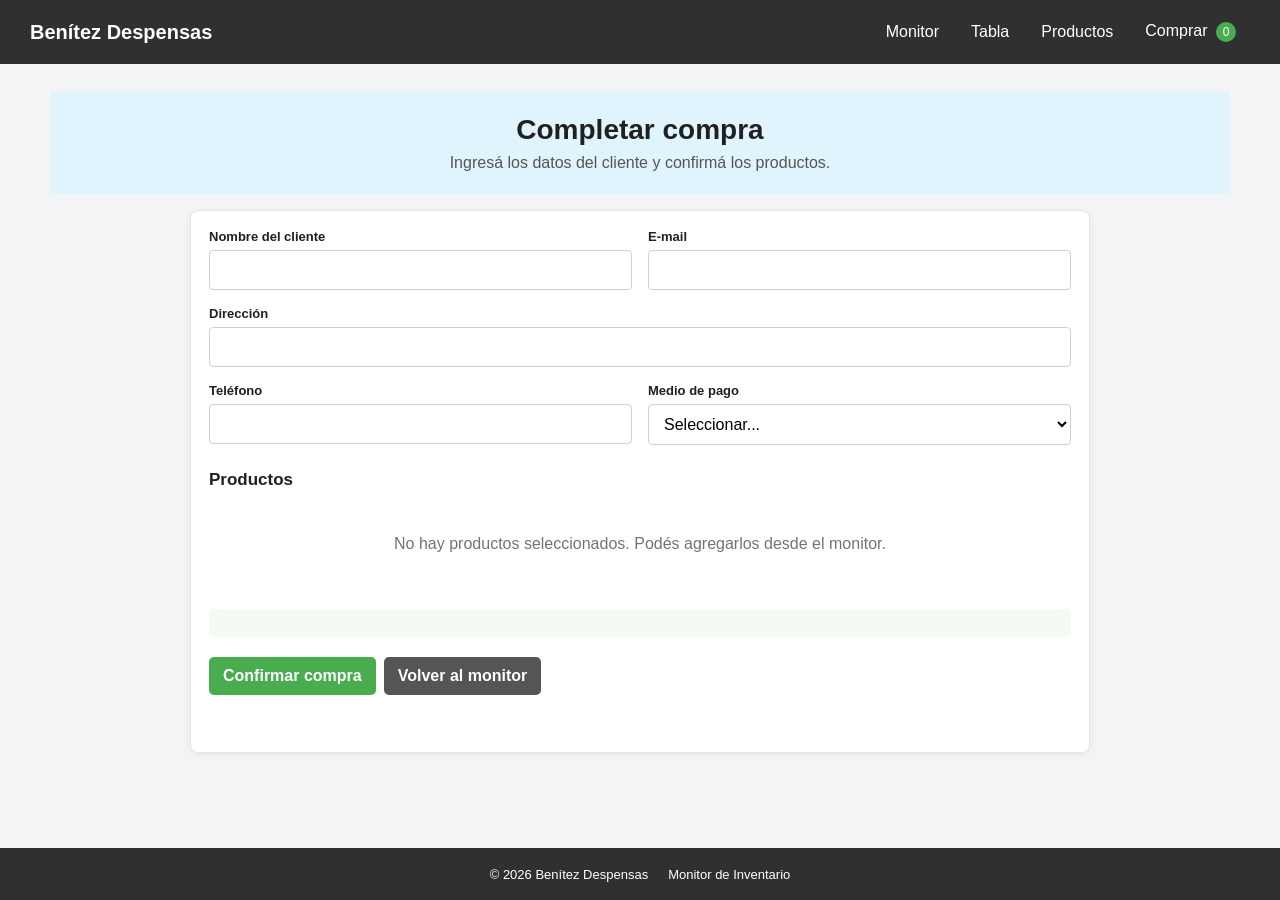
<file: comprar.html>
<!DOCTYPE html>
<html lang="es">
<head>
    <meta charset="UTF-8">
    <meta name="viewport" content="width=device-width, initial-scale=1.0">
    <title>Benítez Despensas | Compra</title>
    <link rel="stylesheet" href="css/style.css">
</head>
<body data-page="compra">
    <header id="site-header"></header>

    <main class="container">
        <section class="page-heading">
            <h1>Completar compra</h1>
            <p>Ingresá los datos del cliente y confirmá los productos.</p>
        </section>

        <form id="purchase-form" class="panel form-panel">
            <div class="form-grid">
                <div class="field">
                    <label for="customer-name">Nombre del cliente</label>
                    <input id="customer-name" name="nombre" required>
                </div>
                <div class="field">
                    <label for="customer-email">E-mail</label>
                    <input id="customer-email" name="email" type="email" required>
                </div>
                <div class="field">
                    <label for="customer-address">Dirección</label>
                    <input id="customer-address" name="direccion" required>
                </div>
                <div class="field">
                    <label for="customer-phone">Teléfono</label>
                    <input id="customer-phone" name="telefono" required>
                </div>
                <div class="field">
                    <label for="payment-method">Medio de pago</label>
                    <select id="payment-method" name="medioPago" required>
                        <option value="">Seleccionar...</option>
                        <option>Transferencia</option>
                        <option>Tarjeta</option>
                        <option>Efectivo</option>
                    </select>
                </div>
            </div>

            <div class="panel-subsection">
                <h2>Productos</h2>
                <div id="purchase-products"></div>
            </div>

            <div id="purchase-summary" class="purchase-summary"></div>

            <div class="form-actions">
                <button type="submit" class="btn btn-primary">Confirmar compra</button>
                <a href="index.html" class="btn btn-secondary">Volver al monitor</a>
            </div>

            <div id="purchase-result" class="result-message" aria-live="polite"></div>
        </form>
    </main>

    <footer id="site-footer"></footer>

    <script type="module" src="js/main.js"></script>
</body>
</html>
</file>
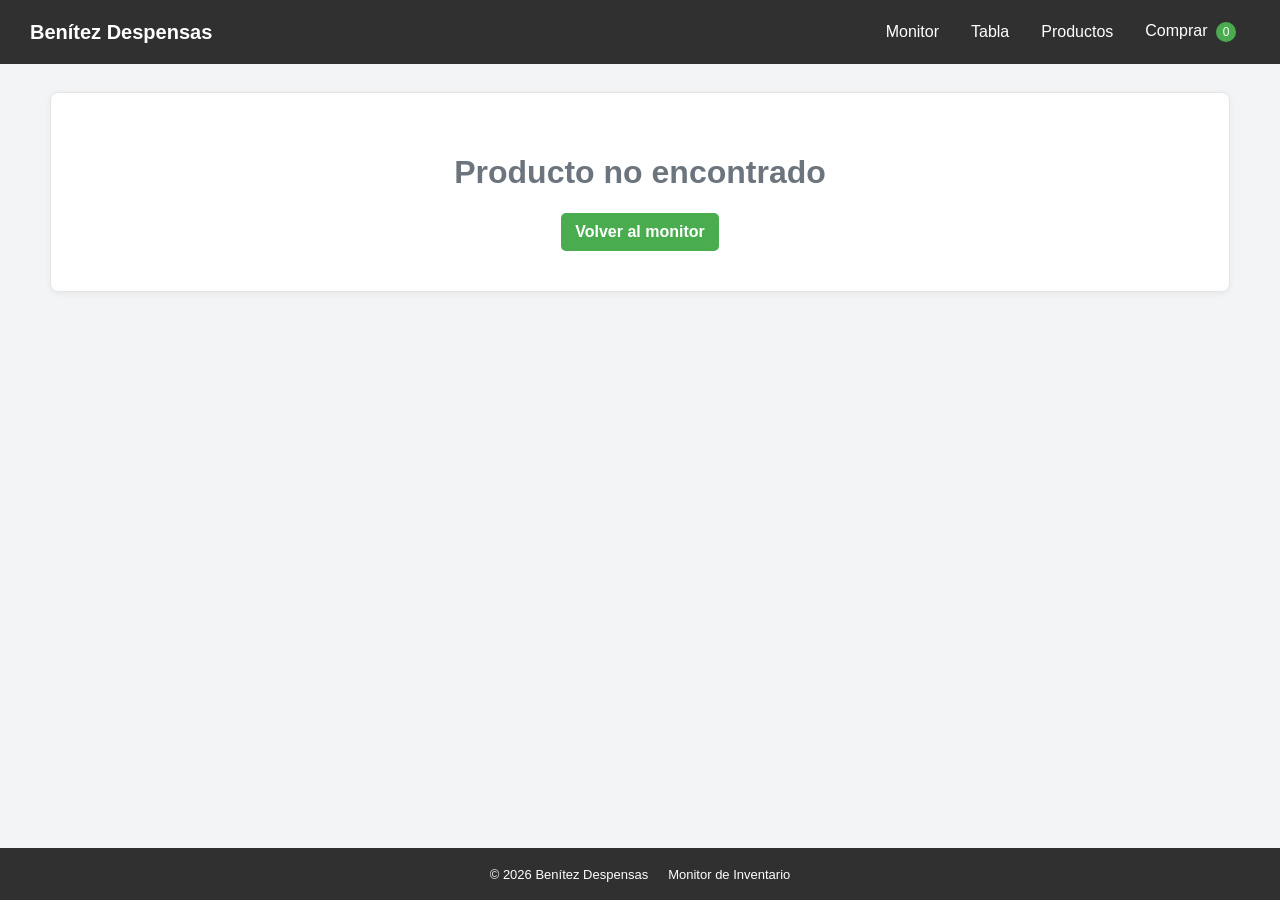
<file: producto.html>
<!DOCTYPE html>
<html lang="es">
<head>
    <meta charset="UTF-8">
    <meta name="viewport" content="width=device-width, initial-scale=1.0">
    <title>Benítez Despensas | Producto</title>
    <link rel="stylesheet" href="css/style.css">
</head>
<body data-page="producto">
    <header id="site-header"></header>

    <main class="container">
        <div id="product-detail"></div>
    </main>

    <footer id="site-footer"></footer>

    <script type="module" src="js/main.js"></script>
</body>
</html>
</file>
<file: css/style.css>
/* ==========================================================
   BENÍTEZ DESPENSAS
   ========================================================== */

:root {
    --dark: #303030;
    --dark-2: #242424;
    --green: #49ad50;
    --green-dark: #398e40;
    --blue: #dff4fc;
    --text: #202020;
    --muted: #6c757d;
    --border: #dddddd;
    --bg: #f3f4f6;
    --white: #ffffff;
    --red: #e33434;
    --red-bg: #fff0f1;
    --yellow-bg: #fff4df;
    --info: #2196f3;
}

* {
    box-sizing: border-box;
}

html {
    min-height: 100%;
}

body {
    margin: 0;
    min-height: 100vh;
    display: flex;
    flex-direction: column;
    font-family: Arial, Helvetica, sans-serif;
    color: var(--text);
    background: var(--bg);
}

a {
    color: inherit;
}

button,
input,
select {
    font: inherit;
}

button,
.btn {
    cursor: pointer;
}

.main-nav {
    min-height: 64px;
    background: var(--dark);
    color: white;
    display: flex;
    align-items: center;
    justify-content: space-between;
    gap: 20px;
    padding: 0 30px;
}

.brand a {
    font-size: 20px;
    font-weight: 700;
    text-decoration: none;
}

.nav-links {
    display: flex;
    align-items: center;
    gap: 4px;
}

.nav-links a {
    text-decoration: none;
    padding: 22px 14px;
    transition: background .2s ease;
}

.nav-links a:hover {
    background: #414141;
}

.cart-count {
    display: inline-flex;
    min-width: 20px;
    height: 20px;
    align-items: center;
    justify-content: center;
    padding: 0 5px;
    margin-left: 4px;
    border-radius: 20px;
    background: var(--green);
    font-size: 12px;
}

.container {
    width: min(1180px, calc(100% - 32px));
    margin: 0 auto;
    padding: 28px 0 50px;
    flex: 1;
}

.page-heading {
    background: var(--blue);
    padding: 22px;
    text-align: center;
    margin-bottom: 16px;
}

.page-heading h1 {
    margin: 0 0 8px;
    font-size: 28px;
}

.page-heading p {
    margin: 0;
    color: #555;
}

.panel {
    background: var(--white);
    border: 1px solid #e5e5e5;
    border-radius: 8px;
    padding: 18px;
    margin-bottom: 16px;
    box-shadow: 0 2px 7px rgba(0, 0, 0, .05);
}

.panel-header {
    display: flex;
    align-items: center;
    justify-content: space-between;
    gap: 15px;
    margin-bottom: 14px;
}

.panel-header h2,
.panel-subsection h2 {
    margin: 0 0 5px;
    font-size: 17px;
}

.muted {
    color: var(--muted);
    font-size: 13px;
}

.alert {
    border: 1px solid;
    border-radius: 7px;
    padding: 14px 16px;
    margin-bottom: 16px;
}

.alert p {
    margin: 8px 0;
}

.alert ul {
    margin: 8px 0 0;
    padding-left: 20px;
}

.alert-critical {
    color: #9c1c24;
    background: var(--red-bg);
    border-color: #ef5350;
}

.alert-critical a {
    font-weight: 700;
}

.alert-ok {
    color: #256b2c;
    background: #edf9ef;
    border-color: #70bf77;
}

.toolbar {
    display: flex;
    align-items: end;
    justify-content: space-between;
    gap: 18px;
    padding: 15px;
    background: white;
    border: 1px solid var(--border);
    border-radius: 8px;
    margin-bottom: 16px;
}

.search-box {
    flex: 1;
}

.search-box label,
.field label,
.toolbar-actions label {
    display: block;
    font-weight: 700;
    font-size: 13px;
    margin-bottom: 6px;
}

.search-box input,
.field input,
.field select,
.toolbar-actions input {
    width: 100%;
    border: 1px solid #cfcfcf;
    border-radius: 4px;
    padding: 10px 11px;
    background: white;
}

.toolbar-actions {
    display: flex;
    align-items: end;
    gap: 8px;
}

.toolbar-actions label {
    margin-bottom: 10px;
}

.toolbar-actions input {
    width: 90px;
}

.btn {
    display: inline-flex;
    justify-content: center;
    align-items: center;
    min-height: 38px;
    padding: 9px 14px;
    border: 0;
    border-radius: 5px;
    text-decoration: none;
    color: white;
    font-weight: 700;
    white-space: nowrap;
}

.btn-primary {
    background: var(--green);
}

.btn-primary:hover {
    background: var(--green-dark);
}

.btn-secondary {
    background: #555;
}

.btn-secondary:hover {
    background: #444;
}

.btn-info {
    background: var(--info);
}

.btn-danger {
    background: var(--red);
}

.btn-small {
    min-height: 30px;
    padding: 6px 9px;
    font-size: 12px;
}

.table-wrapper {
    overflow-x: auto;
}

.inventory-table {
    width: 100%;
    border-collapse: collapse;
    min-width: 900px;
}

.inventory-table th {
    background: var(--green);
    color: white;
    text-align: left;
    padding: 11px 9px;
    font-size: 13px;
}

.inventory-table td {
    border: 1px solid #ddd;
    padding: 10px 9px;
    font-size: 13px;
    vertical-align: middle;
}

.inventory-table tbody tr:hover {
    background: #f8f8f8;
}

.inventory-table .row-critical {
    background: var(--yellow-bg);
}

.product-thumb {
    display: block;
    width: 58px;
    height: 58px;
    object-fit: contain;
    background: #f5f5f5;
    border-radius: 4px;
}

.image-error {
    opacity: .45;
}

.status {
    display: inline-block;
    padding: 4px 8px;
    border-radius: 20px;
    color: white;
    font-size: 11px;
    font-weight: 700;
}

.status-ok {
    background: #328a3b;
}

.status-critical {
    background: var(--red);
}

.actions {
    display: flex;
    gap: 5px;
}

.product-grid {
    display: grid;
    grid-template-columns: repeat(auto-fit, minmax(245px, 1fr));
    gap: 18px;
}

.product-card {
    background: white;
    border: 1px solid var(--border);
    border-radius: 8px;
    overflow: hidden;
    box-shadow: 0 2px 7px rgba(0, 0, 0, .05);
}

.product-card.card-critical {
    border-color: #ef9b39;
}

.product-card > img {
    display: block;
    width: 100%;
    height: 190px;
    object-fit: contain;
    background: #f6f6f6;
    padding: 12px;
}

.product-card-body {
    padding: 15px;
}

.product-card h2 {
    font-size: 18px;
    margin: 5px 0 8px;
}

.product-card p {
    color: #666;
    min-height: 38px;
    margin: 0 0 12px;
    font-size: 13px;
}

.category {
    display: inline-block;
    color: var(--green-dark);
    font-size: 12px;
    font-weight: 700;
}

.card-data {
    display: flex;
    justify-content: space-between;
    gap: 10px;
    margin-bottom: 12px;
}

.card-actions {
    display: flex;
    gap: 7px;
    margin-top: 12px;
}

.product-detail {
    display: grid;
    grid-template-columns: minmax(280px, 420px) 1fr;
    gap: 30px;
    align-items: start;
}

.detail-image {
    background: #f6f6f6;
    border-radius: 8px;
    min-height: 350px;
    display: flex;
    align-items: center;
    justify-content: center;
    padding: 25px;
}

.detail-image img {
    width: 100%;
    max-height: 400px;
    object-fit: contain;
}

.detail-content h1 {
    margin: 6px 0 10px;
    font-size: 32px;
}

.detail-description {
    color: #666;
    line-height: 1.5;
}

.detail-grid {
    display: grid;
    grid-template-columns: repeat(2, 1fr);
    gap: 10px;
    margin: 22px 0;
}

.detail-grid div {
    border: 1px solid var(--border);
    border-radius: 6px;
    padding: 12px;
}

.detail-grid span {
    display: block;
    color: var(--muted);
    font-size: 12px;
    margin-bottom: 5px;
}

.detail-status {
    margin-bottom: 20px;
}

.form-panel {
    max-width: 900px;
    margin-left: auto;
    margin-right: auto;
}

.form-grid {
    display: grid;
    grid-template-columns: repeat(2, 1fr);
    gap: 16px;
}

.field {
    display: flex;
    flex-direction: column;
}

.field:nth-child(3) {
    grid-column: span 2;
}

.panel-subsection {
    margin-top: 25px;
}

.cart-list {
    display: flex;
    flex-direction: column;
    gap: 10px;
}

.cart-item {
    display: grid;
    grid-template-columns: 65px 1fr 110px auto;
    align-items: center;
    gap: 14px;
    padding: 10px;
    border: 1px solid var(--border);
    border-radius: 6px;
}

.cart-item img {
    width: 60px;
    height: 60px;
    object-fit: contain;
    background: #f5f5f5;
}

.cart-item-info span {
    display: block;
    color: var(--muted);
    margin-top: 5px;
    font-size: 13px;
}

.quantity-control label {
    display: block;
    color: var(--muted);
    font-size: 11px;
    margin-bottom: 3px;
}

.quantity-control input {
    width: 80px;
    padding: 7px;
    border: 1px solid #ccc;
    border-radius: 4px;
}

.purchase-summary {
    margin-top: 16px;
    padding: 14px;
    text-align: right;
    background: #f4faf4;
    border-radius: 5px;
    font-size: 18px;
}

.form-actions {
    display: flex;
    gap: 8px;
    margin-top: 20px;
    flex-wrap: wrap;
}

.result-message {
    margin-top: 15px;
    padding: 12px;
    border-radius: 5px;
}

.result-success {
    color: #246b2b;
    background: #eaf8ec;
}

.result-error {
    color: #9c1c24;
    background: var(--red-bg);
}

.empty-state {
    padding: 40px 20px;
    text-align: center;
    color: var(--muted);
}

.site-footer-inner {
    min-height: 52px;
    background: var(--dark);
    color: white;
    display: flex;
    justify-content: center;
    align-items: center;
    gap: 20px;
    font-size: 13px;
}

/* Responsive */
@media (max-width: 850px) {
    .main-nav {
        padding: 0 15px;
        flex-direction: column;
        align-items: stretch;
    }

    .brand {
        padding-top: 15px;
    }

    .nav-links {
        overflow-x: auto;
    }

    .nav-links a {
        padding: 12px 9px;
        font-size: 13px;
    }

    .toolbar {
        align-items: stretch;
        flex-direction: column;
    }

    .toolbar-actions {
        flex-wrap: wrap;
        align-items: center;
    }

    .toolbar-actions label {
        margin-bottom: 0;
    }

    .product-detail {
        grid-template-columns: 1fr;
    }
}

@media (max-width: 600px) {
    .container {
        width: min(100% - 20px, 1180px);
        padding-top: 15px;
    }

    .page-heading h1 {
        font-size: 23px;
    }

    .form-grid {
        grid-template-columns: 1fr;
    }

    .field:nth-child(3) {
        grid-column: auto;
    }

    .cart-item {
        grid-template-columns: 55px 1fr;
    }

    .cart-item .quantity-control,
    .cart-item > button {
        grid-column: span 2;
    }

    .site-footer-inner {
        flex-direction: column;
        gap: 3px;
        padding: 10px;
    }
}


/* ==========================================================
   DETALLE TÉCNICO (Opción 8 - vista avanzada)
   ========================================================== */

.actions {
    flex-wrap: wrap;
}

.btn-block {
    width: 100%;
    margin-top: 8px;
}

.inventory-table .detail-row,
.inventory-table .detail-row:hover {
    background: #f1f8f2;
}

.tech-wrap {
    margin-top: 10px;
}

.tech-panel {
    background: #f1f8f2;
    border-left: 4px solid var(--green);
    border-radius: 4px;
    padding: 12px 14px;
}

.tech-panel.tech-error {
    background: var(--red-bg);
    border-left-color: var(--red);
    color: var(--red);
}

.tech-grid {
    display: grid;
    grid-template-columns: repeat(auto-fit, minmax(170px, 1fr));
    gap: 10px 16px;
    margin: 0;
}

.tech-grid dt {
    font-size: 11px;
    text-transform: uppercase;
    color: var(--muted);
    margin-bottom: 2px;
}

.tech-grid dd {
    margin: 0;
    font-size: 13px;
    font-weight: 700;
}

/* Panel de reposición (index) */
#restock-form {
    max-width: none;
    margin: 0 0 20px;
}

/* Avisos flotantes (reemplazan a alert) */
.toast {
    position: fixed;
    right: 16px;
    bottom: 16px;
    z-index: 1000;
    padding: 12px 18px;
    border-radius: 8px;
    color: #fff;
    font-weight: 700;
    box-shadow: 0 6px 18px rgba(0, 0, 0, .25);
}
.toast-ok { background: #15803d; }
.toast-error { background: #b91c1c; }
</file>
